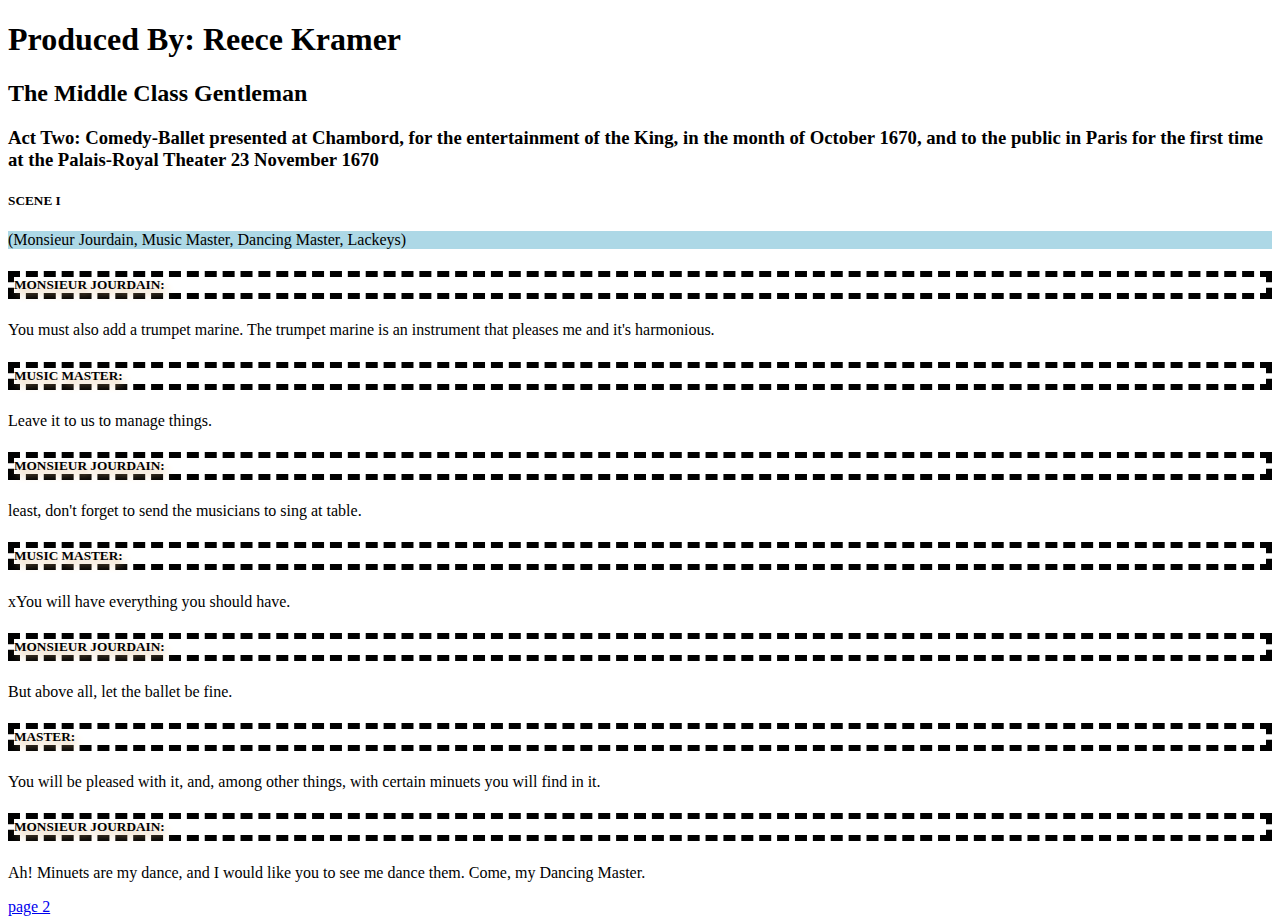
<file: Index.html>
<!DOCTYPE html>
<html>
    <head>
        <link rel="stylesheet" href="moliere.css">
        <title>New Play</title>
    </head>
    <body>
        <h1>Produced By: Reece Kramer</h1>
        <h2>The Middle Class Gentleman</h2>
        <h3>Act Two: Comedy-Ballet presented at Chambord, for the entertainment of the
            King, in the month of October 1670, and to the public in Paris for
            the first time at the Palais-Royal Theater 23 November 1670</h3>
<h5>SCENE I</h5> <p class="direction">(Monsieur Jourdain, Music Master, Dancing Master, Lackeys)</p>
<h5 class="name">MONSIEUR JOURDAIN:</h5> <p class="speech jourdain">You must also add a trumpet marine. The trumpet
marine is an instrument that pleases me and it's harmonious.</p>

<h5 class="name">MUSIC MASTER:</h5> <p class="speech master">Leave it to us to manage things.</p>

<h5 class="name">MONSIEUR JOURDAIN:</h5> <p class="speech jourdain">least, don't forget to send the musicians to
sing at table.</p> 

<h5 class="name">MUSIC MASTER:</h5> <p class="speech master">xYou will have everything you should have.</p>

<h5 class="name">MONSIEUR JOURDAIN:</h5> <p class="speech jourdain">But above all, let the ballet be fine.</p>

<h5 class="name">MASTER:</h5> <p class="speech master">You will be pleased with it, and, among other things,
with certain minuets you will find in it.</p>

<h5 class="name">MONSIEUR JOURDAIN:</h5> <p class="speech jourdain">Ah! Minuets are my dance, and I would like you
to see me dance them. Come, my Dancing Master.</p>
    </body>
    <a href="play2.html">page 2</a>
</html>
</file>
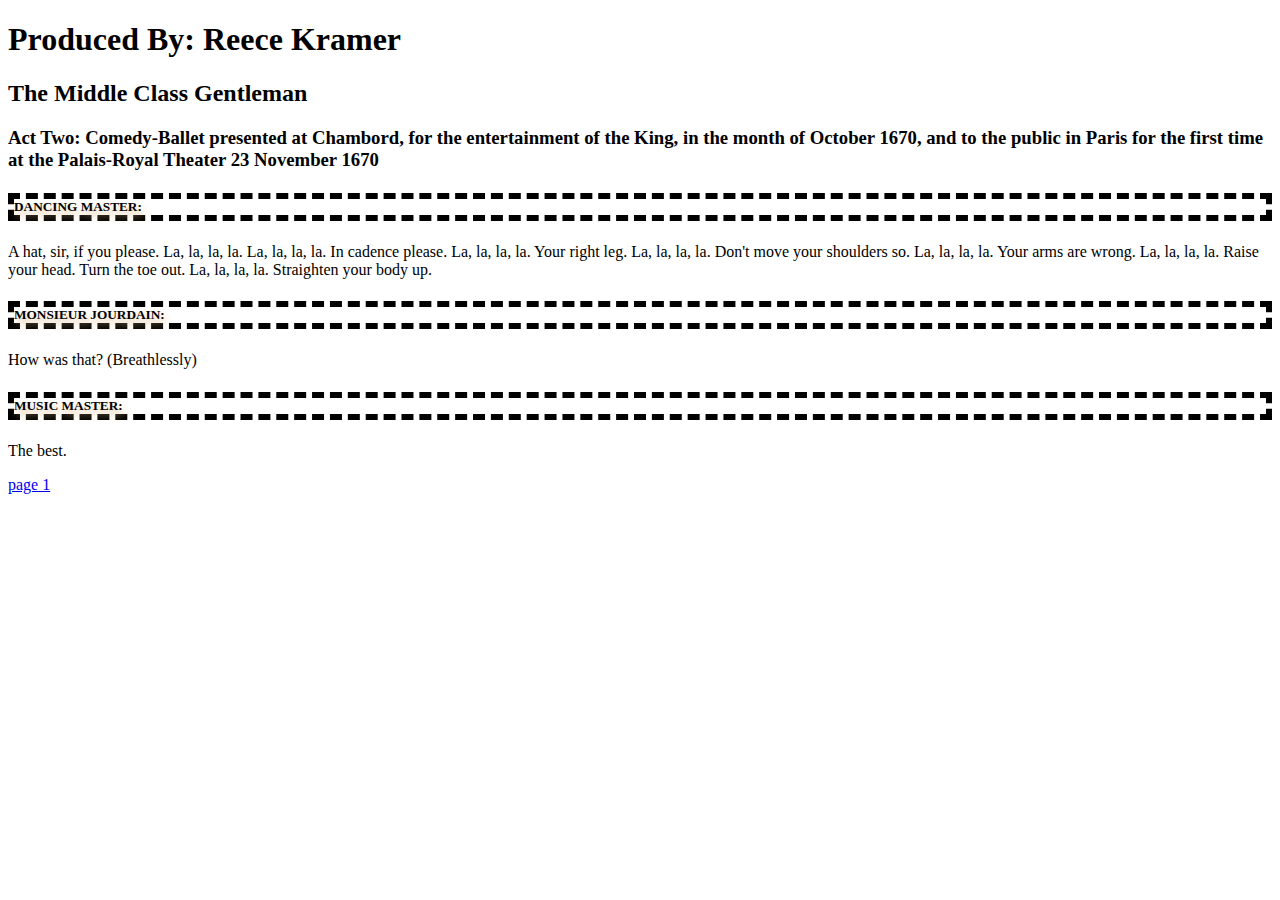
<file: play2.html>
<!DOCTYPE html>
<html>
    <head>
        <link rel="stylesheet" href="moliere.css">
        <title>And the play continues</title>
    </head>
    <body>
        <h1>Produced By: Reece Kramer</h1>
        <h2>The Middle Class Gentleman</h2>
        <h3>Act Two: Comedy-Ballet presented at Chambord, for the entertainment of the
            King, in the month of October 1670, and to the public in Paris for
            the first time at the Palais-Royal Theater 23 November 1670</h3>
<h5 class="name">DANCING MASTER:</h5> <p class="speech master">A hat, sir, if you please. La, la, la, la. La, la,
            la, la. In cadence please. La, la, la, la. Your right leg. La, la,
            la, la. Don't move your shoulders so. La, la, la, la. Your arms are
            wrong. La, la, la, la. Raise your head. Turn the toe out.  La, la,
            la, la. Straighten your body up.</p>
            
<h5 class="name">MONSIEUR JOURDAIN:</h5> <p class="speech jourdain">How was that? (Breathlessly)</p>
            
<h5 class="name">MUSIC MASTER:</h5> <p class="speech master">The best.</p>
            
    </body>
    <a href="Index.html">page 1</a>
</html>
</file>
<file: moliere.css>
h5.name {font-size: 24;
color: black;
text-shadow:3px 5px 8px burlywood;
border: 1ch;
border-style: dashed;}
p.direction {font-size: 12;
color: black;
background-color: lightblue;}
p.speech {font-size: 12;
color:black;}
p.direction.hover{background-color: aquamarine;
color: azure;}
h5.master{color: brown;}
h5.jourdain{color: aqua;}
</file>
